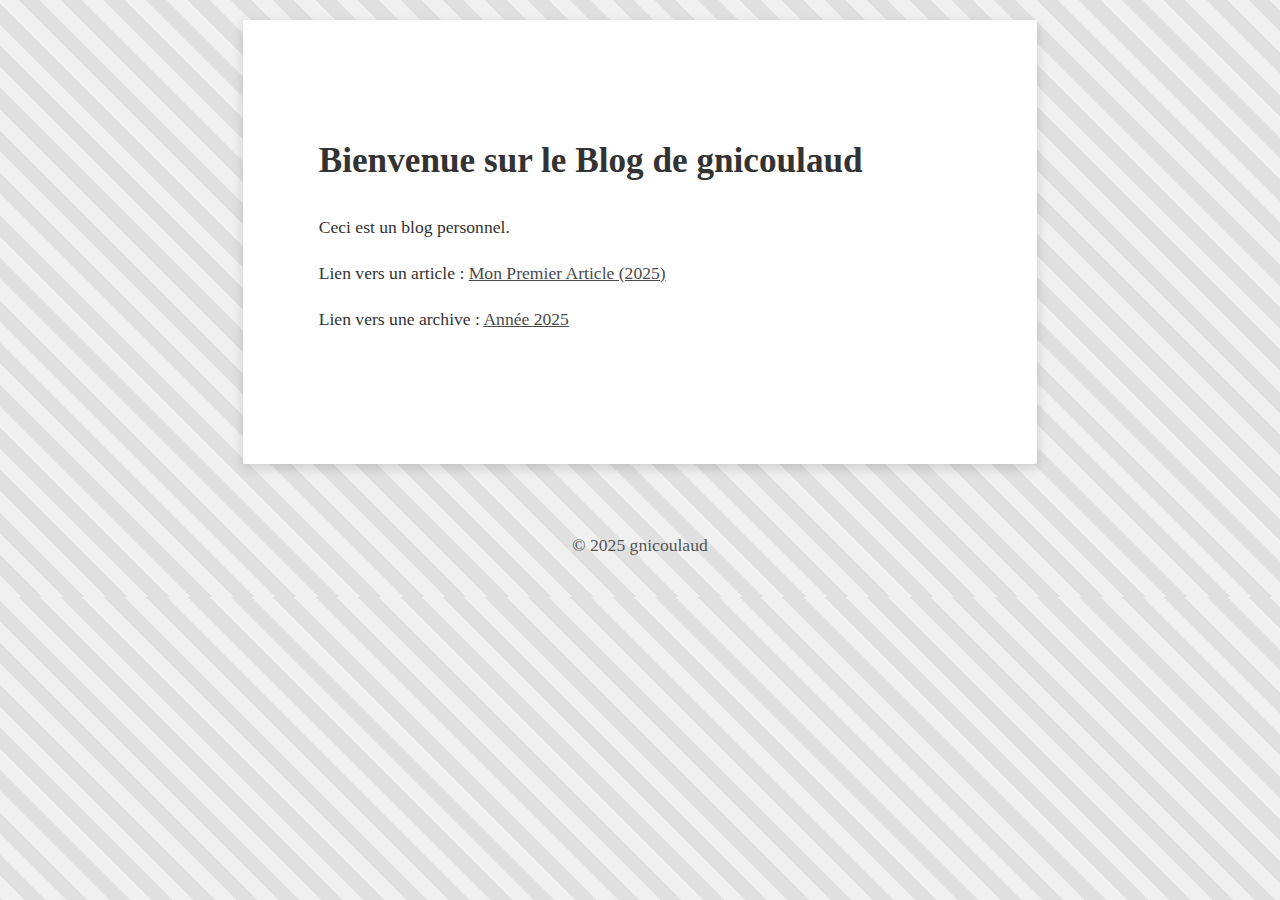
<file: index.html>
<!DOCTYPE html>
<html lang="fr">
<head>
    <meta charset="UTF-8">
    <meta name="viewport" content="width=device-width, initial-scale=1.0">
    <title>Blog de gnicoulaud</title>
    <link rel="stylesheet" href="css/style.css">
</head>
<body>
<main>

<h1>Bienvenue sur le Blog de gnicoulaud</h1>
        <p>Ceci est un blog personnel.</p>
    
        <p>Lien vers un article : <a href="/articles/2025/mon-premier-article.html">Mon Premier Article (2025)</a></p>
        <p>Lien vers une archive : <a href="/articles/2025/">Année 2025</a></p>

    </main>

    <footer>
        <p>&copy; 2025 gnicoulaud</p>
    </footer>

</body>
</html>
</file>
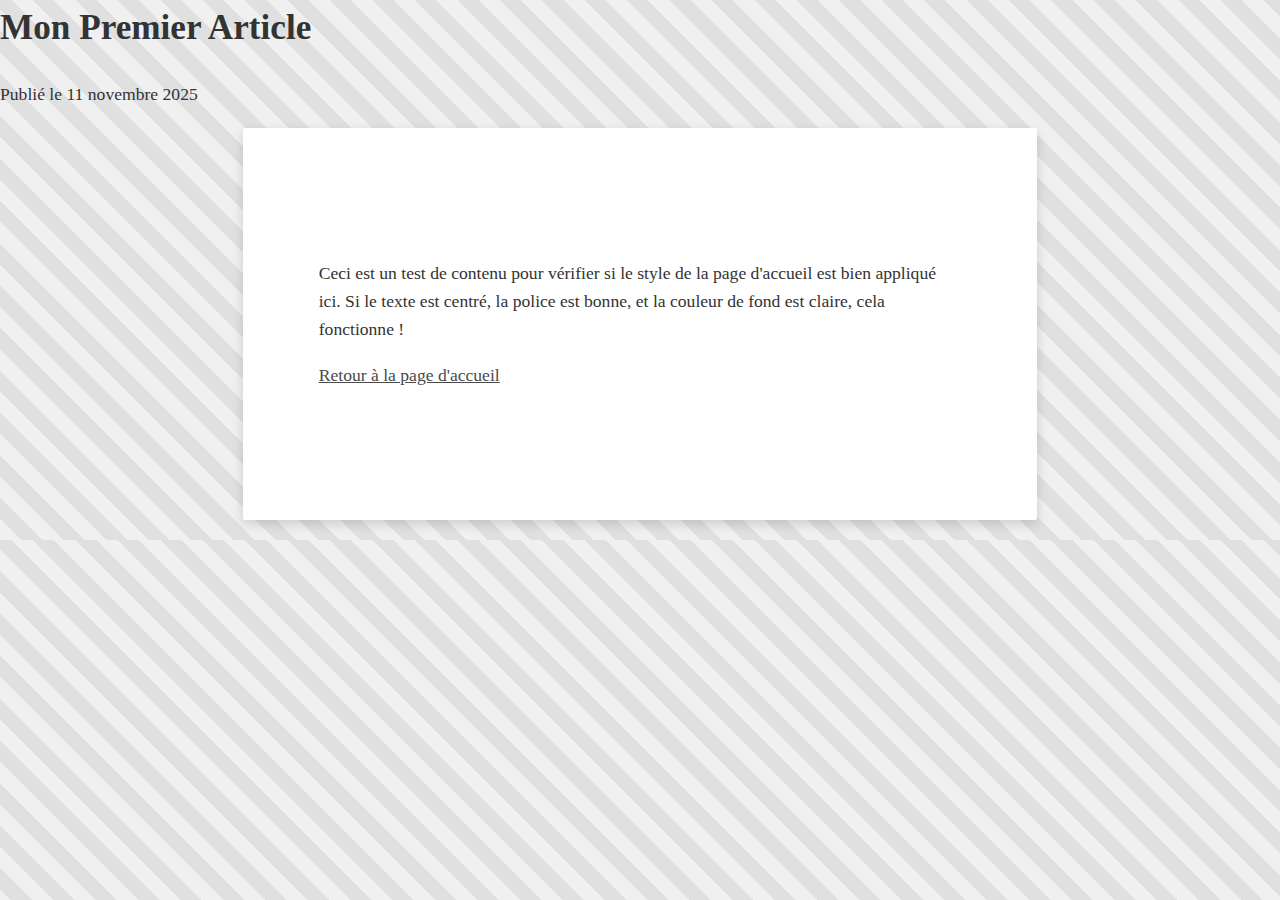
<file: articles/2025/mon-premier-article.html>
<!DOCTYPE html>
<html lang="fr">
<head>
    <meta charset="UTF-8">
    <meta name="viewport" content="width=device-width, initial-scale=1.0">
    <title>Mon Premier Article - gnicoulaud</title>
    <link rel="stylesheet" href="/css/style.css">
</head>
<body>

    <header>
        <h1>Mon Premier Article</h1>
        <p>Publié le 11 novembre 2025</p>
    </header>

    <main>
        <p>Ceci est un test de contenu pour vérifier si le style de la page d'accueil est bien appliqué ici. Si le texte est centré, la police est bonne, et la couleur de fond est claire, cela fonctionne !</p>
        
        <p><a href="/">Retour à la page d'accueil</a></p>
    </main>

</body>
</html>
</file>
<file: css/style.css>
/* 1. Importation des fontes */
@import url('https://fonts.googleapis.com/css2?family=Inconsolata:wght@200..900&family=Old+Standard+TT:ital,wght@0,400;0,700;1,400&display=swap');

/* --- 2. Fond de l'écran (Dégradé diagonal) --- */
body {
    /* Fond en bandes diagonales grises inchangé */
    background: repeating-linear-gradient(
        45deg,
        #f0f0f0, 
        #f0f0f0 15px, 
        #e0e0e0 15px, 
        #e0e0e0 30px 
    );
    
    font-family: 'Old Standard TT', serif;
    line-height: 1.6;
    margin: 0;
    padding: 0;
    color: #333;
    font-size: 1.1rem; 
}

/* --- Style du conteneur <main> --- */
main { 
    width: 210mm; 
    max-width: 90%; 
    margin: 20px auto; 
    padding: 30mm 20mm; 
    background-color: white;
    box-shadow: 0 4px 12px rgba(0, 0, 0, 0.15);
    border-radius: 2px;
    display: block; 
    box-sizing: border-box; 
}

/* --- Style du <footer> à l'extérieure de <main> --- */
footer {
    text-align: center;
    padding: 20px 0;
    margin-top: 30px;
    color: #555;
    background: none; 
}

/* --- Styles pour l'en-tête interne des articles --- */
.head {
    display: flex;
    justify-content: space-between;
    align-items: baseline;
    width: 100%;
    margin-bottom: 20px;
    border-bottom: 1px solid #ddd;
    font-size: 0.9em;       
    color: #888;
}

/* --- Style pour le Chapô (lead paragraph) --- */
.lead {
    font-size: 1.25rem; /* Légèrement plus grand que le texte normal (1.1rem) */
    font-weight: bold;  /* Rend le texte en gras pour attirer l'attention */
    line-height: 1.5;
    
    margin-top: 20px;    /* Sépare du titre/méta-données */
    margin-bottom: 30px; /* Ajoute un espace important avant le premier paragraphe ou titre */
    
    color: #333; /* Garde la couleur de texte principale */
}

/* --- Titres --- */
h1 {
    font-size: 2.2rem;
    margin-top: 0;
}

h2 {
    font-size: 1.6rem;
    margin-top: 30px;
    margin-bottom: 20px;
}

/* --- Liens --- */
a {
    color: #4a4a4a;
    text-decoration: underline;
}

a:hover {
    color: #000000;
}

/* lien de retour à l'accueil */
.no-underline {
    text-decoration: none;
}

.home-link a {
    font-weight: bold;
    color: #4a4a4a;
}

/* --- Code --- */
code, pre {
    font-family: "Inconsolata", "Courier New", monospace;
    font-size: 0.9em;
}

pre {
    background-color: #f7f7f7; 
    border: 1px solid #ddd;
    padding: 10px;
    overflow-x: auto; 
    border-radius: 4px;
    line-height: 1.4;
    white-space: pre-wrap; 
}

code {
    background-color: #eee; 
    padding: 2px 4px;
    border-radius: 4px;
    white-space: nowrap; 
}

/* --- Style pour les blockquote --- */
blockquote {
    /* Mise en page pour le centrage vertical */
    display: flex; /* Active Flexbox */
    flex-direction: column; /* Empile les éléments verticalement (citation puis cite) */
    justify-content: center; /* **Centre verticalement** les éléments si l'espace le permet */
    
    /* Retrait et Marges */
    margin: 1em 0; 
    padding: 10px 20px 10px 30px; /*  */
    
    background-color: #fafafa; 
    border-left: 3px solid #b8b8b8; 
    
    font-style: italic; 
    color: #555; 
    line-height: 1;
    
    margin-left: 10px; 
    gap: 0;
}

blockquote p {
    margin-top: 0;
    margin-bottom: 0;
}

/* Style optionnel pour la source de la citation (<cite>) */
blockquote cite {
    display: block; 
    text-align: right;
    font-style: normal;
    font-size: 0.9em;
    color: #777;
    margin-top: -5px !important; /* Déjà présent, gardez-le */
    padding-top: 0; /* Réduisez à 0px ou une valeur plus petite, ex. 2px */
}

/* --- Styles pour les footnotes --- */

/* 1. Neutraliser l'impact de l'exposant sur l'interligne */
.fn-call {
    /* Ceci est l'astuce : force la hauteur de ligne et l'alignement pour ne pas affecter la ligne principale */
    line-height: 1; 
    vertical-align: baseline; 
    position: relative; 
    top: -0.5em; /* Ajuste légèrement la position verticale, comme un exposant */
    font-size: 0.7em; /* Rend le numéro de note petit */
}

.fn-call a {
    text-decoration: none; /* Supprime le soulignement par défaut */
    color: inherit; /* Utilise la couleur du texte parent (plus discret) */
}

/* 2. Style de la liste des notes elle-même */
.footnotes {
    /* Séparateur visuel entre le texte de l'article et les notes */
    border-top: 1px solid #ddd;
    padding-top: 15px;
    margin-top: 40px;
    list-style: decimal; /* Réactive la numérotation par défaut (1, 2, 3...) */
    padding-left: 20px; /* Ajoute un retrait pour les numéros */
}

/* Style de chaque élément de note */
.footnotes li {
    font-size: 0.9em; /* Rendre le texte des notes légèrement plus petit */
    line-height: 1.4;
    margin-bottom: 5px;
    color: #555;
}

/* Style de l'icône de retour (↩) */
.footnotes li a {
    font-weight: bold;
    text-decoration: none;
    padding-left: 5px;
    color: #888;
}

/* --- Style pour les images dans le contenu principal --- */
img {
    max-width: 100%; 
    height: auto;
    border: none;
    padding: 0;
    display: block; 
    margin: 1em auto;
}

/* --- Styles pour le conteneur de figure et la légende --- */

/* 1. Conteneur <figure> (Gère la largeur et les marges du bloc) */
figure {
    /* Écrase les marges par défaut du navigateur (qui peuvent ajouter un retrait) */
    margin: 2em auto; 
    padding: 0;
    
    /* Assure que la figure prend toute la largeur disponible dans <main> */
    max-width: 100%;
    
    /* Retire la marge gauche/droite que certains navigateurs ajoutent par défaut */
    margin-left: 0; 
    margin-right: 0;
    
    display: block; 
}

/* 2. Style de la Légende <figcaption> */
figcaption {
    text-align: center; 
    margin-top: 10px; 
    padding-top: 5px;
    
    font-size: 0.9em;
    font-style: italic;
    color: #666; 
}

/* 3. L'image DOIT occuper 100% de la largeur du <figure> */
figure img {
    max-width: 100%;
    height: auto;
    display: block;
    /* Supprime les marges par défaut pour que l'image colle aux bords du <figure> */
    margin: 0 auto 5px auto; 
    border: none;
    padding: 0;
}

/* --- Styles pour les tableaux --- */

table {
    /* Assure que le tableau occupe toute la largeur de son conteneur (<main> ou <figure>) */
    width: 100%;
    
    /* Retire l'espace par défaut et collapse les bordures pour un look propre */
    border-collapse: collapse;
    border-spacing: 0;
    
    margin: 2em 0; /* Ajoute des marges verticales pour séparer le tableau du texte */
    font-size: 0.95em;
    color: #333;
}

/* Cellules de tableau (<th> et <td>) */
th, td {
    padding: 8px 12px; /* Espacement intérieur des cellules */
    text-align: left; /* Alignement du texte à gauche */
    
    /* Ligne de séparation horizontale discrète */
    border-bottom: 1px solid #eee; 
}

/* En-têtes de colonnes (<th>) */
th {
    /* Style distinctif pour l'en-tête, sans être trop intrusif */
    background-color: #f8f8f8; 
    font-weight: bold;
    color: #444;
    border-bottom: 2px solid #ddd; /* Bordure plus épaisse sous l'en-tête */
}
</file>
